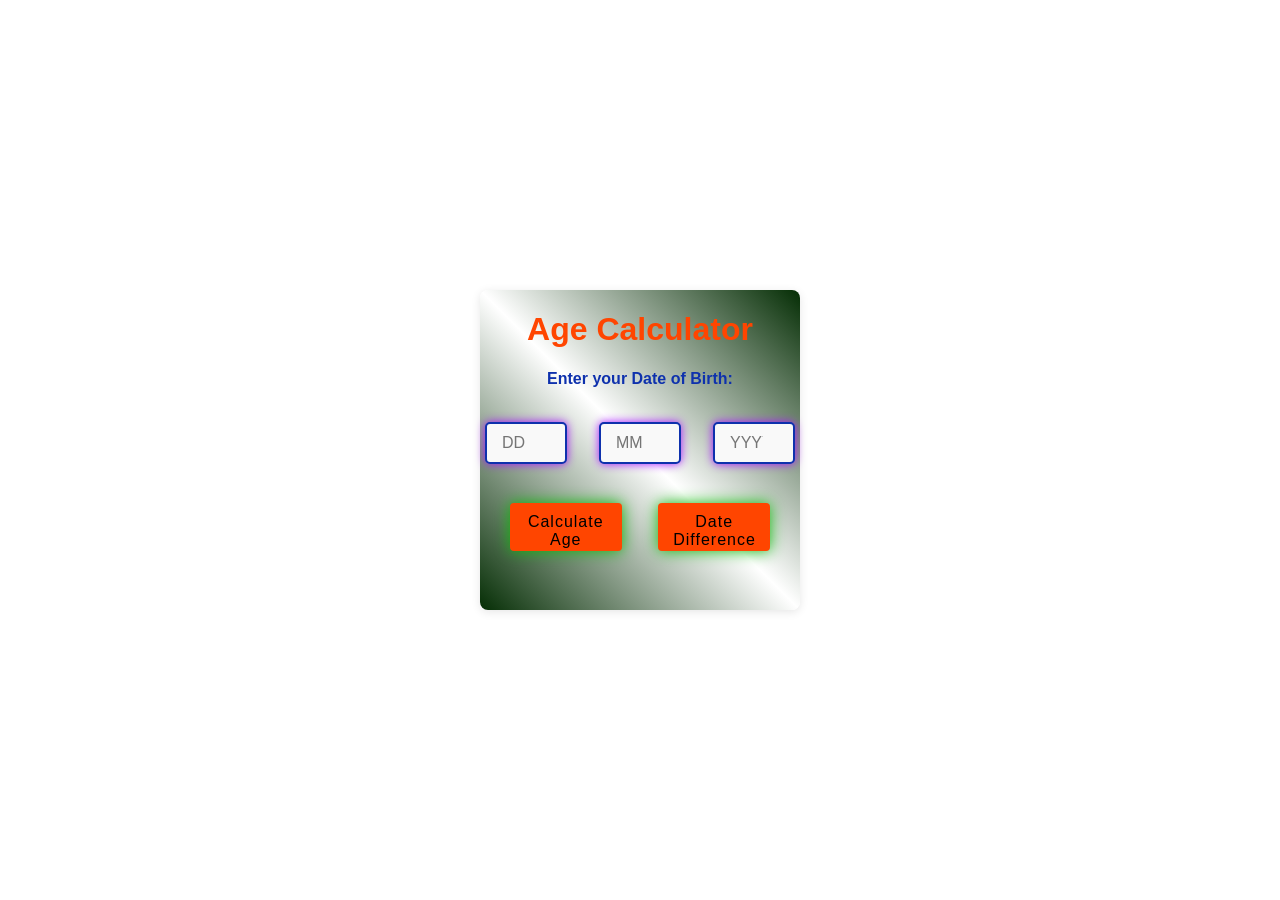
<file: index.html>
<!DOCTYPE html>
<html lang="en">
<head>
    <meta charset="UTF-8">
    <meta name="viewport" content="width=device-width, initial-scale=1.0">
    <title>Age Calculator</title>
    <link rel="stylesheet" href="style.css">
    <link rel="icon" href="image-calc.png" type="image/x-icon">
</head>
<body>
    <div class="container">
        <h1>Age Calculator</h1>
        <form id="ageForm" action="">
            <label for="dob">Enter your Date of Birth:</label>
            <div class="dob-container">
                <input type="number" id="day" placeholder="DD" min="1" max="31" required>
                <input type="number" id="month" placeholder="MM" min="1" max="12" required>
                <input type="number" id="year" placeholder="YYYY" min="1900" max="2100" required>
            </div>
           <div>
            <button type="submit">Calculate Age</button>
            <button type="submit" id = "btn">Date Difference</button>
           </div>
        </form>
        <div id="result" class="result"></div>
    </div>
    <script src="script.js"></script>
</body>
</html>
</file>
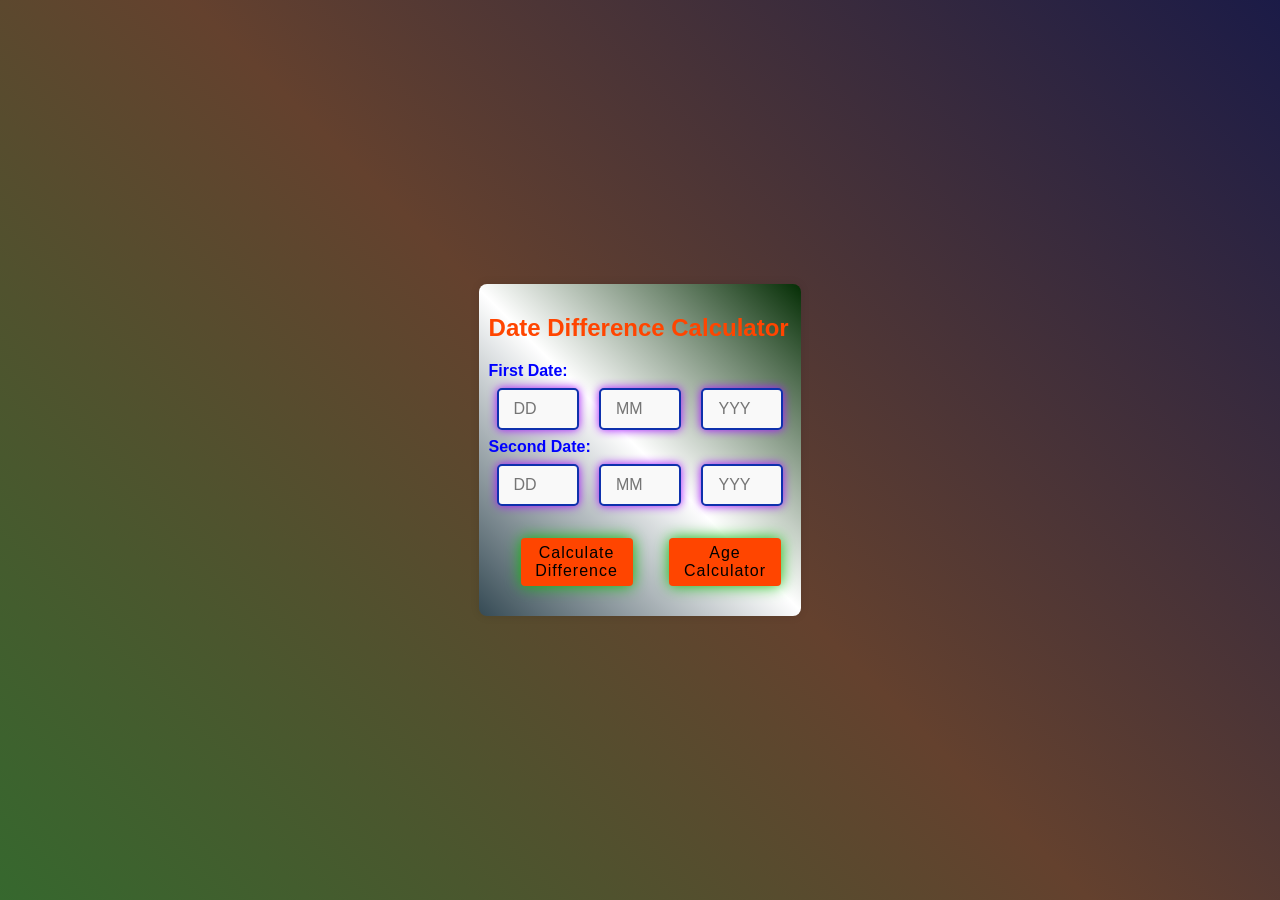
<file: date-gap.html>
<!DOCTYPE html>
<html lang="en">
<head>
    <meta charset="UTF-8">
    <meta name="viewport" content="width=device-width, initial-scale=1.0">
    <title>Date Difference Calculator</title>
    <link rel="stylesheet" href="date-gap.css">
  
</head>
<body>
    <div class="container">
        <h2>Date Difference Calculator</h2>
        
        <label class="label">First Date:</label><br>
        <input type="number" id="day1" placeholder="DD" min="1" max="31">
        <input type="number" id="month1" placeholder="MM" min="1" max="12">
        <input type="number" id="year1" placeholder="YYYY" min="1900">
        <br>
        
        <label  class="label">Second Date:</label><br>
        <input type="number" id="day2" placeholder="DD" min="1" max="31">
        <input type="number" id="month2" placeholder="MM" min="1" max="12">
        <input type="number" id="year2" placeholder="YYYY" min="1900">
        <br>
        
        <button onclick="calculateDifference()">Calculate Difference</button>
        <button type="submit" id="btn" >Age Calculator</button>
        <p id="result"></p>
    </div>
  <script src="date-gap.js"></script>
</body>
</html>
</file>
<file: style.css>
body {
    
    margin: 0;
    padding: 0;

    height: 100vh;
    width: 100vw;
    font-family: Arial, sans-serif;
    background: linear-gradient(45deg, #36682e,rgb(100, 65, 46),rgb(27, 27, 71));
    display: flex;
    justify-content: center;
    align-items: center;
    position: absolute;

}

.container {
    position: relative;
    height: 20rem;
    width: 20rem;
    /* margin: 100px; */
    background: linear-gradient(45deg, rgb(5, 46, 5), #ffffff,rgb(5, 46, 5));
    border-radius: 8px;
    box-shadow: 0 2px 10px rgba(0, 0, 0, 0.1);
    text-align: center;
    display: felx;
    flex-direction: column;
    align-items: center;
    /* background: linear-gradient(45deg, #354a54, #ffffff,rgb(5, 46, 5));
    padding: 20px;
    border-radius: 8px;
    box-shadow: 0 0 10px rgba(0, 0, 0, 0.1);
} */

h1 {
    color: orangered;
}
a{
    color: black;
    text-decoration: none;
}
label {
    color: #0e31ad;
    /* display: block; */
    margin-bottom: 10px;
    font-weight: bold;
}

.dob-container {
    display: flex;
    gap: 1rem;
    justify-content: center;
    align-items: center;
    margin-bottom: 1rem;
}

/* .dob-container input {
    width: 80px;
    padding: 10px;
    border: 1px solid #ccc;
    border-radius: 4px;
    font-size: 16px;
    text-align: center;
} */

form{
    display: flex;
    flex-direction: column;
    place-items: center;
    gap: 1rem;

}
.dob-container input:focus {
    border-color: #28a745;
    outline: none;
}

input{
    /* width: 4rem;
    padding: 10px 15px;
    font-size: 1rem;
    font-weight: 500;
    border: 2px solid #0e31ad;
    border-radius: 5px;
    outline: none;
    transition: all 0.3s ease;
    background-color: #f9f9f9;
    color: #333;
    box-shadow: 0 0 10px rgb(166, 17, 300);
    animation: pulse 1s infinite alternate; */
    width: 3rem;
    margin: .5rem;
    padding: 10px 15px;
    font-size: 1rem;
    font-weight: 500;
    border: 2px solid #0e31ad;
    border-radius: 5px;
    outline: none;
    transition: all 0.3s ease;
    background-color: #f9f9f9;
    color: #333;
    box-shadow: 0 0 10px rgb(166, 17, 300);
    animation: pulse 1s infinite alternate;

}

@keyframes pulse {
    0% {
        transform: scale(1);
    }
    100% {
        transform: scale(1.05);
    }
} 

/* #day{
    animation: pulse 1s infinite alternate;
} */

input:hover {
    border-color: #7b1fa2;
    box-shadow: 0 0 15px rgba(123, 31, 162, 1);
    background-color: #e7e5f5;

}

input:focus {
    border-color: #03a9f4;
    box-shadow: 0 0 20px rgba(3, 169, 244, 1);
    background: linear-gradient(135deg, #e1f5fe, #b3e5fc);
    color: #000;
    animation: pulse 1s infinite alternate;
}



button {
    height: 3rem;
    width: 7rem;
    margin: 1rem;
    margin-top: -0.05rem;
    background-color: orangered;
    color: black;
    font-weight: 500;
    border: none;
    padding: 10px 15px;
    border-radius: 4px;
    cursor: pointer;
    font-size: 16px;
    box-shadow: 0 0 15px rgb(13, 185, 10);
    transition: background-color 0.3s, transform 0.2s;
    letter-spacing: 1px;
    animation: pulse 1s infinite alternate;

}

button:hover {
    background-color: aquamarine;
    transform: scale(1.05);
    box-shadow: 0 0 15px rgb(198, 48, 7);
    color: rgb(0, 8, 255);


}

button:active {
    color: black;
    transform: scale(0.95);
    box-shadow: 0 0 15px rgb(6, 26, 209);
    background-color: rgb(209, 6, 178);
}

.result {
    margin-top: 1.3rem;
    /* font-size: 1.2rem; */
    font-weight: 600;
    color: rgb(1, 1, 182);
    opacity: 0;
    transform: translateY(20px);
    transition: opacity 0.5s, transform 0.5s;
}

.result.show {
    opacity: 1;
    transform: translateY(0);
}
}
</file>
<file: date-gap.css>
body {
    padding: 0;
    margin: 0;
    font-family: Arial, sans-serif;
    display: flex;
    justify-content: center;
    align-items: center;
    height: 100vh;
    flex-direction: column;
    background: linear-gradient(45deg, #36682e,rgb(100, 65, 46),rgb(27, 27, 71));

}
h2{
    font-weight: 700;
    color: orangered;
}
.label{
  color: blue;
  font-weight: 700;
}
.container {
    /* margin-bottom: 5rem; */
    background: linear-gradient(45deg, #354a54, #ffffff,rgb(5, 46, 5));
    padding: 10px;
    border-radius: 8px;
    box-shadow: 0 0 10px rgba(0, 0, 0, 0.1);
}

input{
    width: 3rem;
    margin: .5rem;
    padding: 10px 15px;
    font-size: 1rem;
    font-weight: 500;
    border: 2px solid #0e31ad;
    border-radius: 5px;
    outline: none;
    transition: all 0.3s ease;
    background-color: #f9f9f9;
    color: #333;
    box-shadow: 0 0 10px rgb(166, 17, 300);
    animation: pulse 1s infinite alternate;


}

input:hover {
    border-color: #7b1fa2;
    box-shadow: 0 0 15px rgba(123, 31, 162, 1);
    background-color: #e7e5f5;

}

input:focus {
    border-color: #03a9f4;
    box-shadow: 0 0 20px rgba(3, 169, 244, 1);
    background: linear-gradient(135deg, #e1f5fe, #b3e5fc);
    color: #000;
    animation: pulse 1s infinite alternate;
}

@keyframes pulse {
    0% {
        transform: scale(1);
    }
    100% {
        transform: scale(1.05);
    }
} 

button {
    height: 3rem;
    width: 7rem;
    margin-top: 1.5rem;
    margin-left: 2rem;
    background-color: orangered;
    color: black;
    font-weight: 500;
    border: none;
    border-radius: 4px;
    cursor: pointer;
    font-size: 16px;
    box-shadow: 0 0 15px rgb(13, 185, 10);
    transition: background-color 0.3s, transform 0.2s;
    letter-spacing: 1px;
    animation: pulse 1s infinite alternate;

}

button:hover {
    background-color: aquamarine;
    transform: scale(1.05);
    box-shadow: 0 0 15px rgb(198, 48, 7);
    color: rgb(25, 0, 255);


}

button:active {
    color: black;
    transform: scale(0.95);
    box-shadow: 0 0 15px rgb(6, 26, 209);
    background-color: rgb(209, 6, 178);
}
a{
    color: black;
    text-decoration: none;
}
#result {
    margin-top: 1.3rem;
    /* font-size: 1.2rem; */
    font-weight: 600;
    color: rgb(1, 1, 182);
    opacity: 1;
    transform: translateY(20px);
    transition: opacity 0.5s, transform 0.5s;
}

/* #result.show {
    opacity: 1;
    transform: translateY(0);
} */
</file>
